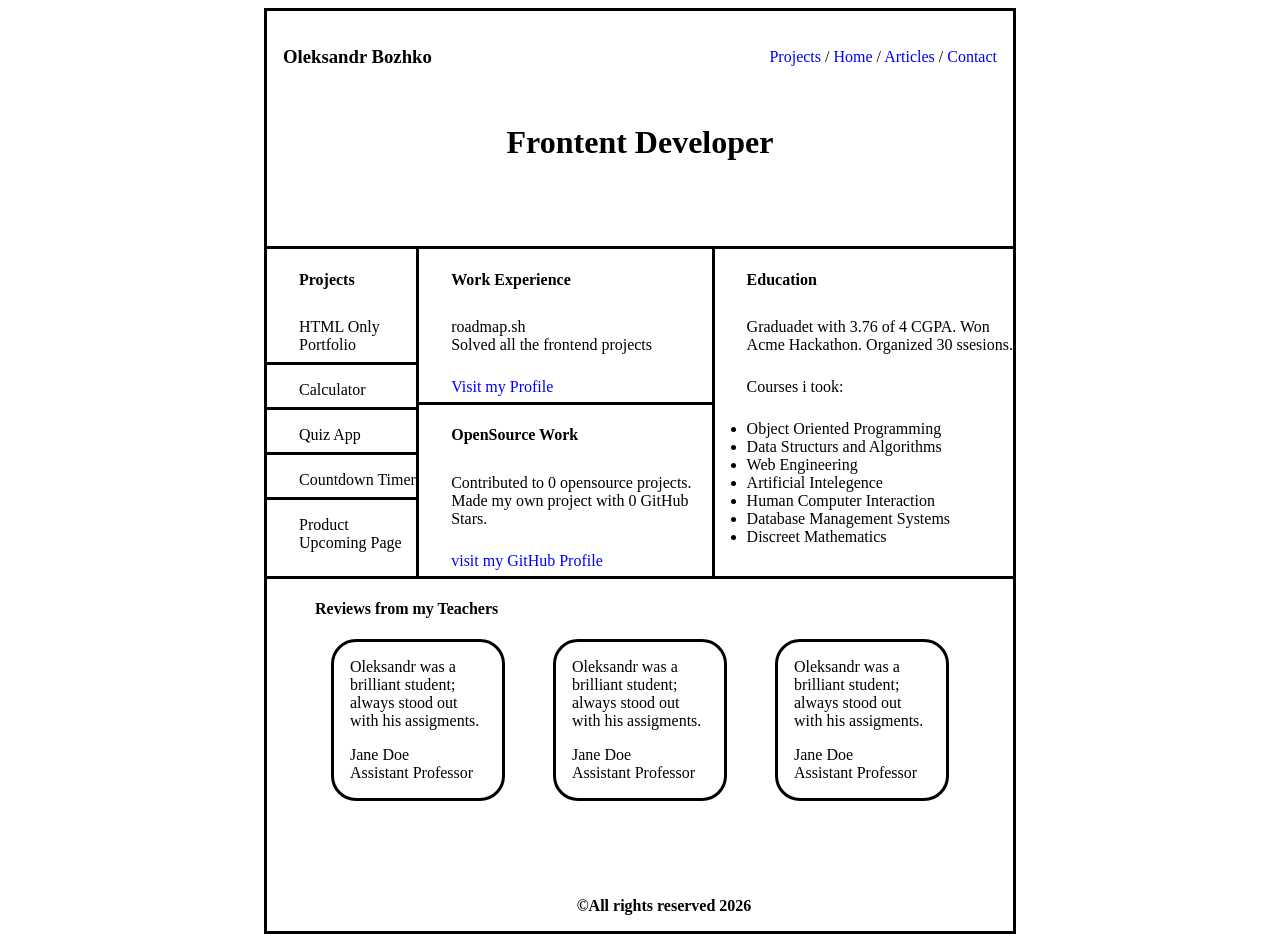
<file: index.html>
<!DOCTYPE html>
<html lang="en">
<head>
    <meta charset="UTF-8">
    <meta name="viewport" content="width=device-width, initial-scale=1.0">
    <title>Basic HTML Website</title>
    <link rel="stylesheet" href="./styles.css">
</head>
<body>
    <header>
    <div class="head-nav-bar">
        <h3 class="your-name">Oleksandr Bozhko</h3>

        <div>
            <a class="head-nav-link" href="./project.html">Projects</a>
            /
            <a class="head-nav-link" href="./index.html">Home</a>
            /
            <a class="head-nav-link" href="./articles.html">Articles</a>
            /
            <a class="head-nav-link" href="./contact.html">Contact</a>
        </div>
    </div>

    <h1 class="header-hero">Frontent Developer</h1>
    </header>
    
    <main>
    <aside class="artc-pro">
        <h4>Projects</h4>
        <p>HTML Only Portfolio</p>
        <p>Calculator</p>
        <p>Quiz App</p>
        <p>Countdown Timer</p>
        <p>Product Upcoming Page</p>
    </aside>

    <article class="artc-exp">
        <h4>Work Experience</h4>
        <p>roadmap.sh 
            <br>
            Solved all the frontend projects
        </p>
        <a href="https://github.com/Obozhko-front" target="_blank">Visit my Profile</a>
    </article>

    <article class="artc-osw">
        <h4>OpenSource Work</h4>
        <p>Contributed to 0 opensource projects. Made my own project with 0 GitHub Stars.</p>
        <a href="https://github.com/Obozhko-front" target="_blank">visit my GitHub Profile</a>
    </article>

    <article class="artc-edu">
        <h4>Education</h4>
        <p>Graduadet with 3.76 of 4 CGPA. Won Acme Hackathon. Organized 30 ssesions.</p>
        <p>Courses i took:</p>
        <ul>
            <li>Object Oriented Programming</li>
            <li>Data Structurs and Algorithms</li>
            <li>Web Engineering</li>
            <li>Artificial Intelegence</li>
            <li>Human Computer Interaction</li>
            <li>Database Management Systems</li>
            <li>Discreet Mathematics</li>
        </ul>
    </article>
    </main>
    <footer>
        <h4>Reviews from my Teachers</h4>
        <div class="footer-response">
            <span class="footer-bh">
                <p>Oleksandr was a brilliant student; always stood out with his assigments.</p>
             <p>Jane Doe
                 <br>
                 Assistant Professor
              </p>
           </span>
            <span class="footer-bh">
               <p>Oleksandr was a brilliant student; always stood out with his assigments.<br></p>
               <p>Jane Doe
                   <br>
                 Assistant Professor
             </p>
          </span>
            <span class="footer-bh">
               <p>Oleksandr was a brilliant student; always stood out with his assigments.<br></p>
               <p>Jane Doe
                  <br>
                  Assistant Professor
              </p>
          </span>
        </div>
        <div class="all-rights"><p><b>&copy;All rights reserved 2026</b></p></div>
    </footer>
</body>
</html>
</file>
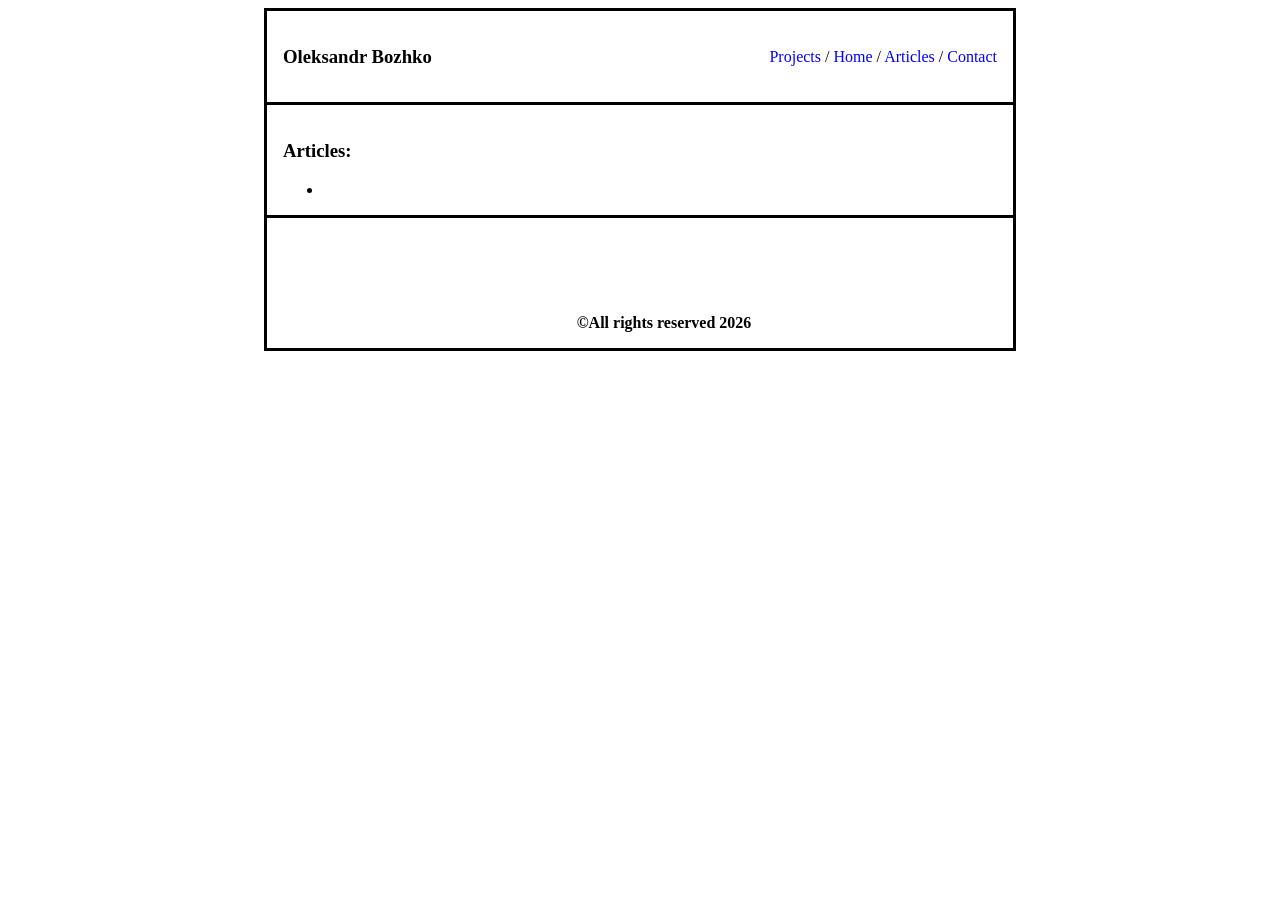
<file: articles.html>
<!DOCTYPE html>
<html lang="en">
<head>
    <meta charset="UTF-8">
    <meta name="viewport" content="width=device-width, initial-scale=1.0">
    <title>projects</title>
    <link rel="stylesheet" href="./styles.css">
</head>
<body>
    <header>
    <div class="head-nav-bar">
        <h3 class="your-name">Oleksandr Bozhko</h3>

        <div>
            <a class="head-nav-link" href="./project.html">Projects</a>
            /
            <a class="head-nav-link" href="./index.html">Home</a>
            /
            <a class="head-nav-link" href="./articles.html">Articles</a>
            /
            <a class="head-nav-link" href="./contact.html">Contact</a>
        </div>
    </div>
    </header>
    <main class="main-project">
        <div class="pad-cont">
            <h3>Articles:</h3>
            <ul>
                <li></li>
            </ul>
        </div>
    </main>
    <footer>
        <div class="all-rights"><p><b>&copy;All rights reserved 2026</b></p></div>
    </footer>
</body>
</html>
</file>
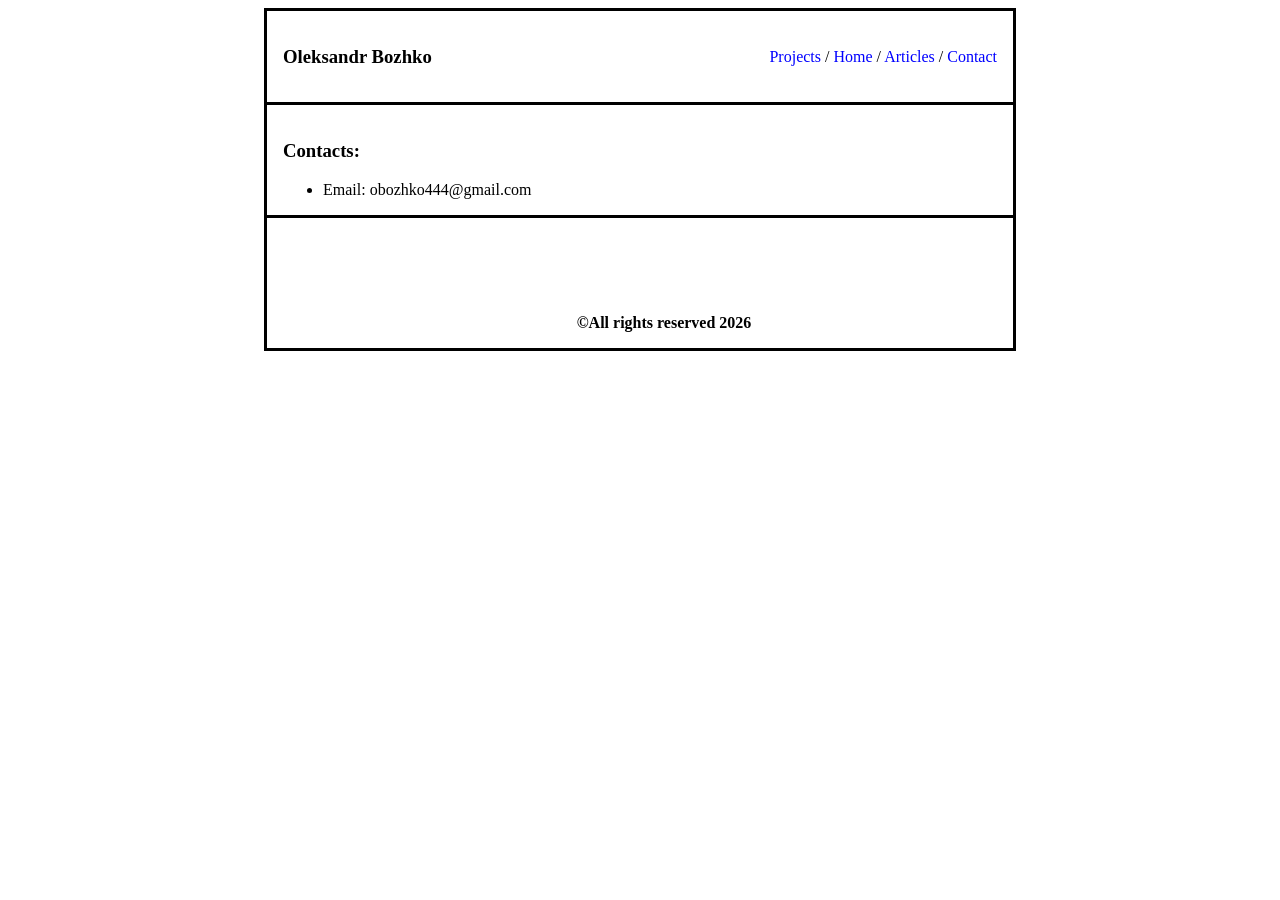
<file: contact.html>
<!DOCTYPE html>
<html lang="en">
<head>
    <meta charset="UTF-8">
    <meta name="viewport" content="width=device-width, initial-scale=1.0">
    <title>projects</title>
    <link rel="stylesheet" href="./styles.css">
</head>
<body>
    <header>
    <div class="head-nav-bar">
        <h3 class="your-name">Oleksandr Bozhko</h3>

        <div>
            <a class="head-nav-link" href="./project.html">Projects</a>
            /
            <a class="head-nav-link" href="./index.html">Home</a>
            /
            <a class="head-nav-link" href="./articles.html">Articles</a>
            /
            <a class="head-nav-link" href="./contact.html">Contact</a>
        </div>
    </div>
    </header>
    <main class="main-project">
        <div class="pad-cont">
            <h3>Contacts:</h3>
            <ul>
                <li>Email: obozhko444@gmail.com</li>
            </ul>
        </div>
    </main>
    <footer>
        <div class="all-rights"><p><b>&copy;All rights reserved 2026</b></p></div>
    </footer>
</body>
</html>
</file>
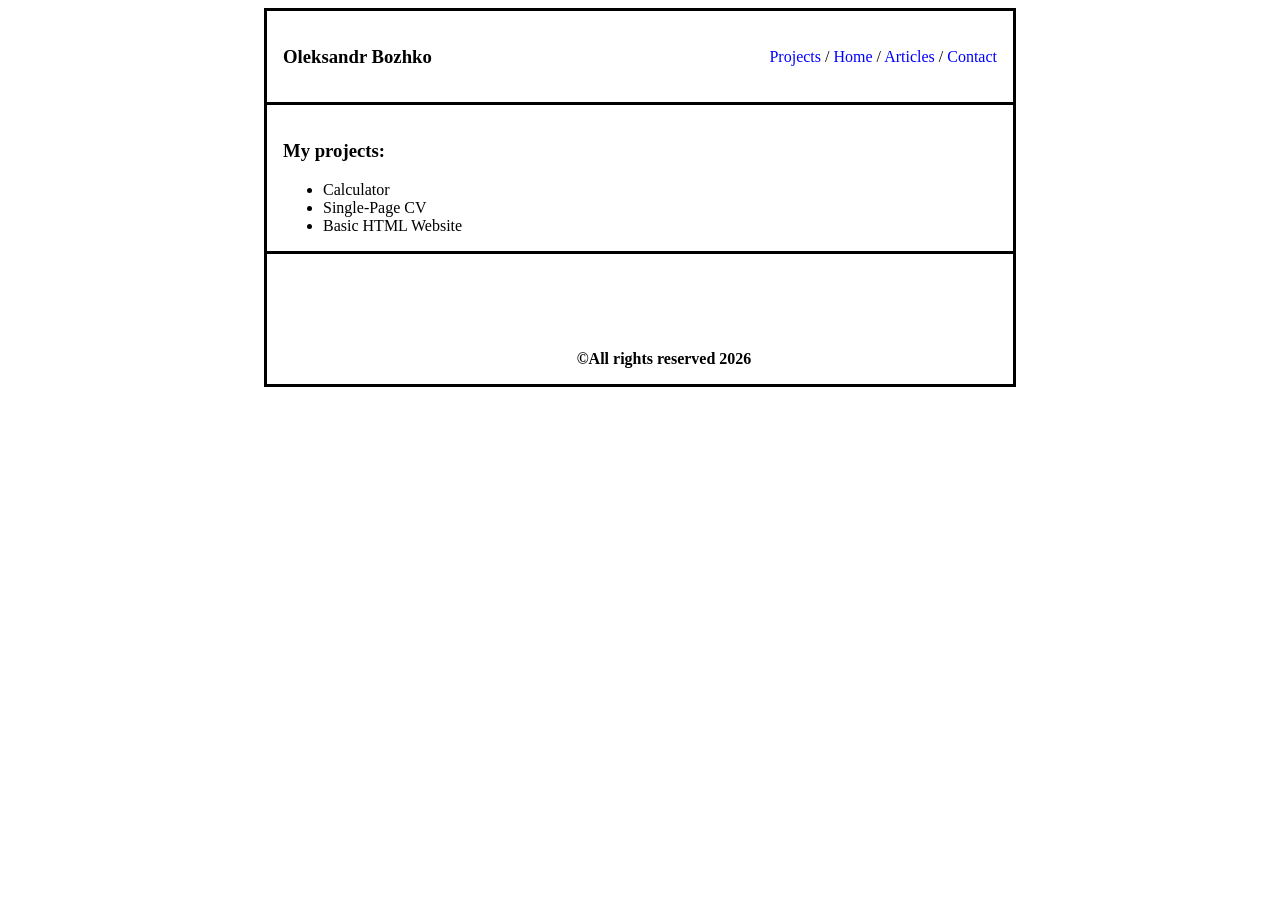
<file: project.html>
<!DOCTYPE html>
<html lang="en">
<head>
    <meta charset="UTF-8">
    <meta name="viewport" content="width=device-width, initial-scale=1.0">
    <title>projects</title>
    <link rel="stylesheet" href="./styles.css">
</head>
<body>
    <header>
    <div class="head-nav-bar">
        <h3 class="your-name">Oleksandr Bozhko</h3>

        <div>
            <a class="head-nav-link" href="./project.html">Projects</a>
            /
            <a class="head-nav-link" href="./index.html">Home</a>
            /
            <a class="head-nav-link" href="./articles.html">Articles</a>
            /
            <a class="head-nav-link" href="./contact.html">Contact</a>
        </div>
    </div>
    </header>
    <main class="main-project">
        <div class="pad-cont">
            <h3>My projects:</h3>
            <ul>
                <li>Calculator</li>
                <li>Single-Page CV</li>
                <li>Basic HTML Website</li>
            </ul>
        </div>
    </main>
    <footer>
        <div class="all-rights"><p><b>&copy;All rights reserved 2026</b></p></div>
    </footer>
</body>
</html>
</file>
<file: styles.css>
body{
    padding-inline: 20%;
}

header{
    border: solid;
   
}

main{
    border: solid;
    border-block: none;
    display: grid;
    grid-template-areas: 
    "artc-pro artc-exp artc-edu"
    "artc-pro artc-osw artc-edu";
    grid-template-columns: 20% 40% 40%;
}

footer{
    border: solid;
}

article{
    border: solid;
    border-top: none;
}

.head-nav-bar{
    display: flex;
    justify-content: space-between;
    align-items: center;
    padding: 1em;
}

.header-hero{
    display: flex;
    justify-content: center;
    padding: 0 0 2em 0;
}

ul{
    margin: 0;
}

.artc-exp{
    grid-area: artc-exp;
}

.artc-edu{
    grid-area: artc-edu;
    border-inline: none;
    border-bottom: none;
}

.artc-osw{
    grid-area: artc-osw;
    border-bottom: none;
}

.artc-pro{
    grid-area: artc-pro;
}

.artc-pro > p:not(:last-child) {
    border-bottom: solid;
}

.artc-pro > * {
    padding-inline: 2rem 0;
    padding-bottom: 0.5rem;
}

.artc-edu > * {
    padding-inline: 2rem 0;
    padding-bottom: 0.5rem;
}

.artc-osw > * {
    padding-inline: 2rem 0;
    padding-bottom: 0.5rem;
}

.artc-exp > * {
    padding-inline: 2rem 0;
    padding-bottom: 0.5rem;
}

.footer-bh{
    border: solid;
    border-radius: 25px;
    margin-inline: 1rem ;
}
footer{
    display: flex;
    flex-direction: column;
    padding-left: 3rem ;
}

.footer-response{
    display: flex;
    margin-inline: 0 3rem;
    gap: 1rem;
}

.footer-bh > p{
    margin: 1rem;
}

.all-rights{
    display: flex;
    justify-content: center;
    margin-top: 5rem;
}

a{
    text-decoration: none;
    color: blue;
}

a:hover{
    text-decoration: underline;
}

.main-project{
    display: block;
}

.pad-cont{
    padding: 1rem;
}
</file>
